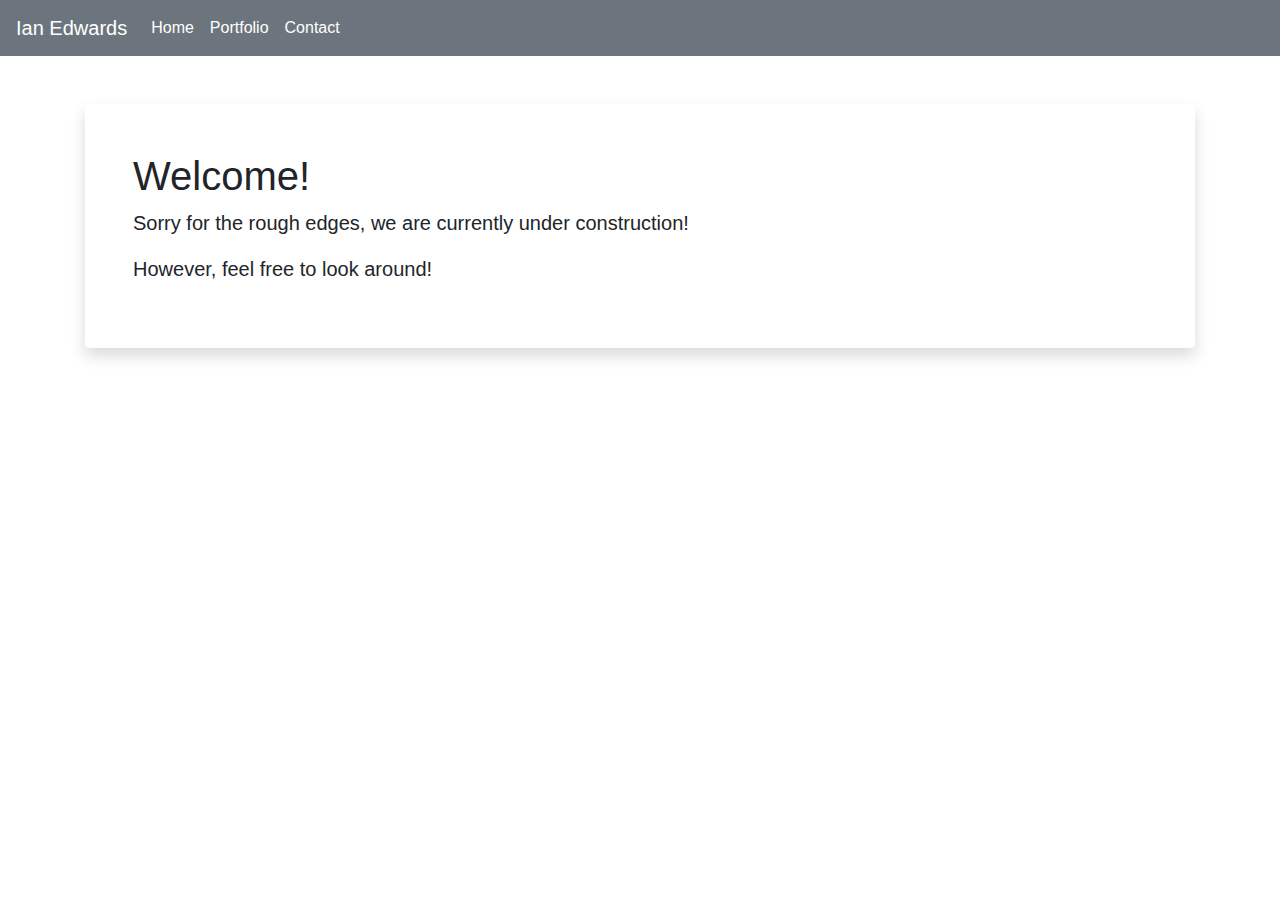
<file: index.html>
<!DOCTYPE html>
<html lang="en us"> 
<head>
    <!--Meta Tags-->
    <meta name="viewport" content="width=device-width, initial-scale=1, shrink-to-fit=no">
    <meta charset="UTF-8"> 
    <!--CSS/Style Tags-->
            <!--BootStrap CSS-->
    <link rel="stylesheet" href="https://stackpath.bootstrapcdn.com/bootstrap/4.4.1/css/bootstrap.min.css" integrity="sha384-Vkoo8x4CGsO3+Hhxv8T/Q5PaXtkKtu6ug5TOeNV6gBiFeWPGFN9MuhOf23Q9Ifjh" crossorigin="anonymous">
            <!--ADD CSS-->
    <link rel="stylesheet" href="./assets/css/index/style.css"> 
    <!--Page Title-->
    <title> Home </title>
</head>

<body>
<!--Navbar-->
<nav class="navbar navbar-expand-lg navbar-light bg-secondary">
        <a class="navbar-brand text-white" href="#">Ian Edwards</a>
        <button class="navbar-toggler" type="button" data-toggle="collapse" data-target="#navbarNav" aria-controls="navbarNav" aria-expanded="false" aria-label="Toggle navigation">
          <span class="navbar-toggler-icon"></span>
        </button>
        <div class="collapse navbar-collapse" id="navbarNav">
          <ul class="navbar-nav">
                <li class="nav-item active">
                  <a class="nav-link text-white" href="index.html">Home <span class="sr-only">(current)</span></a>
                </li>
                <li class="nav-item">
                  <a class="nav-link text-white" href="portfolio.html">Portfolio</a>
                </li>
                <li class="nav-item">
                  <a class="nav-link text-white" href="contact.html">Contact</a>
                </li>
          </ul>
        </div>
  </nav>
  <!--Page Content Container-->
  <main role="main">
  <div class="container">
    <div class="card border-0 shadow my-5">
      <div class="card-body p-5">
        <h1 class="font-weight-light">Welcome!</h1>
        <p class="lead">Sorry for the rough edges, we are currently under construction!</p>
        <p class="lead">However, feel free to look around!</p>
        <!--<div style="height: 400px"></div>-->
       <!-- <p class="lead mb-0">You've reached the end!</p> -->
          </div>
        </div>
    </div>
  </main>
       <!--Footer Class- Sticky Footer-->
		 <footer class="footer">
			  <span class="text-white">&copy; Copyright 2020, Ian Edwards. All Rights Reserved.</span>
		  </footer>
  </body> 
</html>
</file>
<file: assets/css/index/style.css>
/* Index Page CSS
-------------------------------------------------- */
body {
  background: url('https://source.unsplash.com/twukN12EN7c/1920x1080') no-repeat center center fixed;
  -webkit-background-size: cover;
  -moz-background-size: cover;
  background-size: cover;
  -o-background-size: cover;
}

.cardbody {
  height: 800px
}

.footer {
  position: fixed;
  bottom: 0px;
  width: 100%;
  align-items: left;

}
</file>
